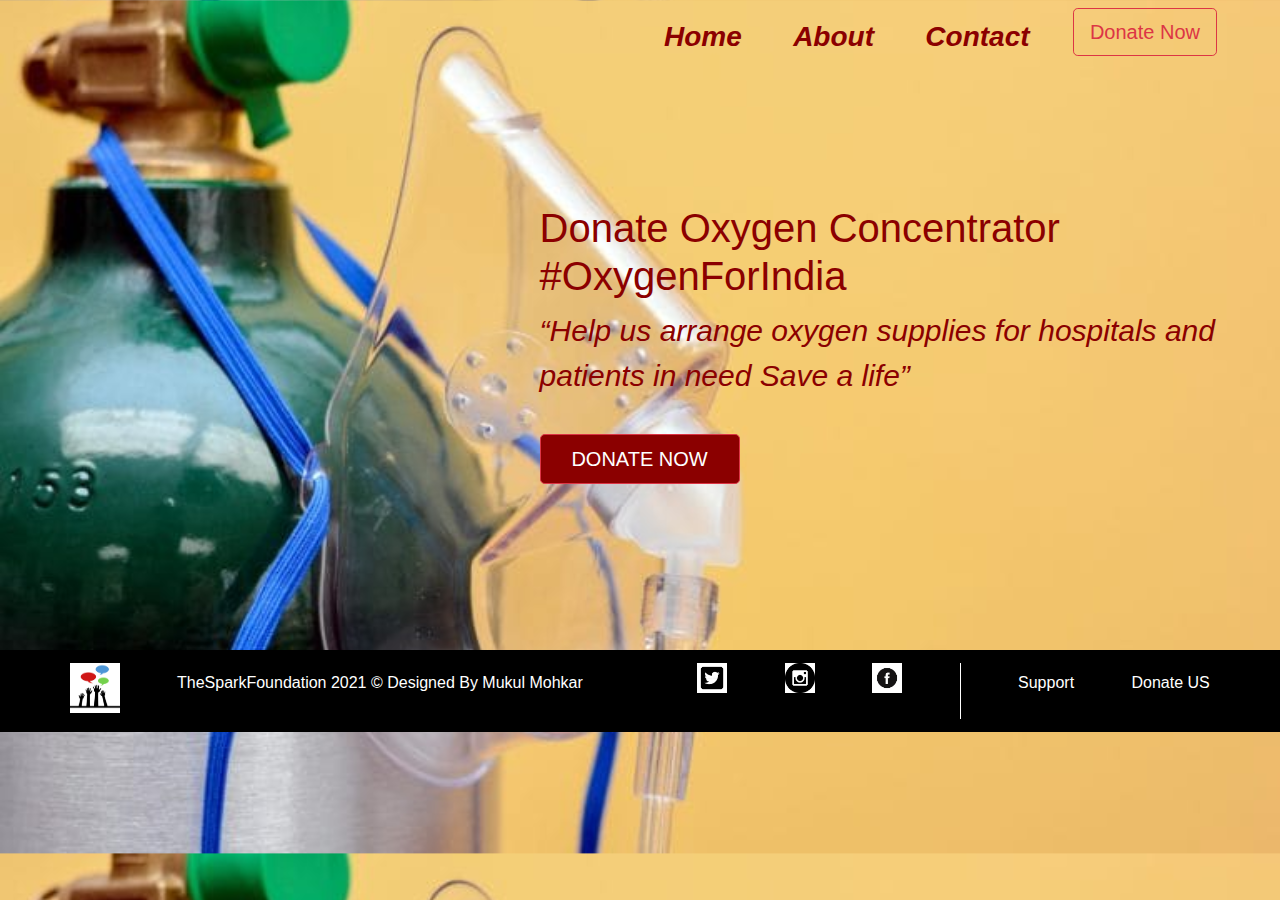
<file: Payment-Gateway-Integration-Task-Tsf/index.html>
<!DOCTYPE html>
<html lang="en">
  <head>
    <meta charset="utf-8" />
    <meta name="viewport" content="width=device-width, initial-scale=1" />
    <link
      rel="stylesheet"
      href="https://cdnjs.cloudflare.com/ajax/libs/font-awesome/4.7.0/css/font-awesome.min.css"
    />
    <link rel="stylesheet" href="./style.css"/>
    <title>Donation | TheSparkFoundation</title>
    <link rel="icon" href="images\logo.png" type="image/x-icon" />
    <link
      rel="stylesheet"
      href="https://maxcdn.bootstrapcdn.com/bootstrap/4.5.2/css/bootstrap.min.css"
    />
    <script src="https://ajax.googleapis.com/ajax/libs/jquery/3.5.1/jquery.min.js"></script>
    <script src="https://cdnjs.cloudflare.com/ajax/libs/popper.js/1.16.0/umd/popper.min.js"></script>
    <script src="https://maxcdn.bootstrapcdn.com/bootstrap/4.5.2/js/bootstrap.min.js"></script>
  </head>


  <body>
    <nav class="navbar navbar-expand-lg navbar-light mynavbar">
      <div class="container-fluid">
        <a class="navbar-brand mybrand" href="#" > <form>
          <script
            src="https://checkout.razorpay.com/v1/payment-button.js"
            data-payment_button_id="pl_HD00WStMKDiDtf"
            async
          ></script>
        </form> </a>
        <button
          class="navbar-toggler"
          type="button"
          data-bs-toggle="collapse"
          data-bs-target="#navbarNavDropdown"
          aria-controls="navbarNavDropdown"
          aria-expanded="false"
          aria-label="Toggle navigation"
        >
          <span class="navbar-toggler-icon"></span>
        </button>
        <div class="collapse navbar-collapse" id="navbarNavDropdown">
          <ul class="navbar-nav mynav">
            <li class="nav-item">
              <a class="nav-link active nav-text" aria-current="page" href="#"
                ><strong>Home</strong></a
              >
            </li>
            <li class="nav-item">
              <a class="nav-link active nav-text" href="./about.html"><strong>About</strong></a>
            </li>
            <li class="nav-item">
              <a class="nav-link active nav-text" href="./contact.html"><strong>Contact</strong></a>
            </li>

            <li class="nav-item mylist">
              <a href="https://rzp.io/l/rLu854Z" class="donte "
                ><button class="btn btn-outline-danger btn-lg btn-nav">
                  Donate Now
                </button></a
              >
            </li>
          </ul>
        </div>
      </div>
    </nav>

    <div class="containter">
      <div class="row myrow">
        <div class="col-md-5">
        </div>
        <div class="col-md-7 mytext">
          <h1 class="first-h1">
            Donate Oxygen Concentrator<br />#OxygenForIndia
            <span class="blink-hand"><i class="fa fa-hand-o-down" style="color: darkred;"></i></span>
          </h1>

          <p class="mypass">
            <q
              >Help us arrange oxygen supplies for hospitals and patients in
              need Save a life</q
            >
          </p>
          <a href="https://rzp.io/l/rLu854Z"><button class="btn  btn-outline-danger btn-lg mybtn" >
            Donate Now
          </button></a>
          

        </div>
      </div>
    </div>

    <footer class="myfoot">
      <div class="footext">
        <img src="./images/logo.png"  class="foot-img" alt="" />
        <p class="foot-pass">TheSparkFoundation 2021 &copy Designed By Mukul Mohkar </p>
      </div>

      <div class="social">
        <img src="./images/twitter.png" class="social-img" alt="" srcset="" />
        <img src="./images/insta.png" class="social-img" alt="" srcset="" />
        <img src="./images/fb.jpg" class="social-img" alt="" srcset="" />
        <div class="vl"></div>
        <p class="foot-pass">Support</p>
        <p class="foot-pass">Donate US</p>
        <!-- <p class="foot-pass">Download</p> -->
      </div>
    </footer>

    <script
      src="https://cdn.jsdelivr.net/npm/bootstrap@5.0.0-beta1/dist/js/bootstrap.bundle.min.js"
      integrity="sha384-ygbV9kiqUc6oa4msXn9868pTtWMgiQaeYH7/t7LECLbyPA2x65Kgf80OJFdroafW"
      crossorigin="anonymous"
    ></script>
  </body>
</html>
</file>
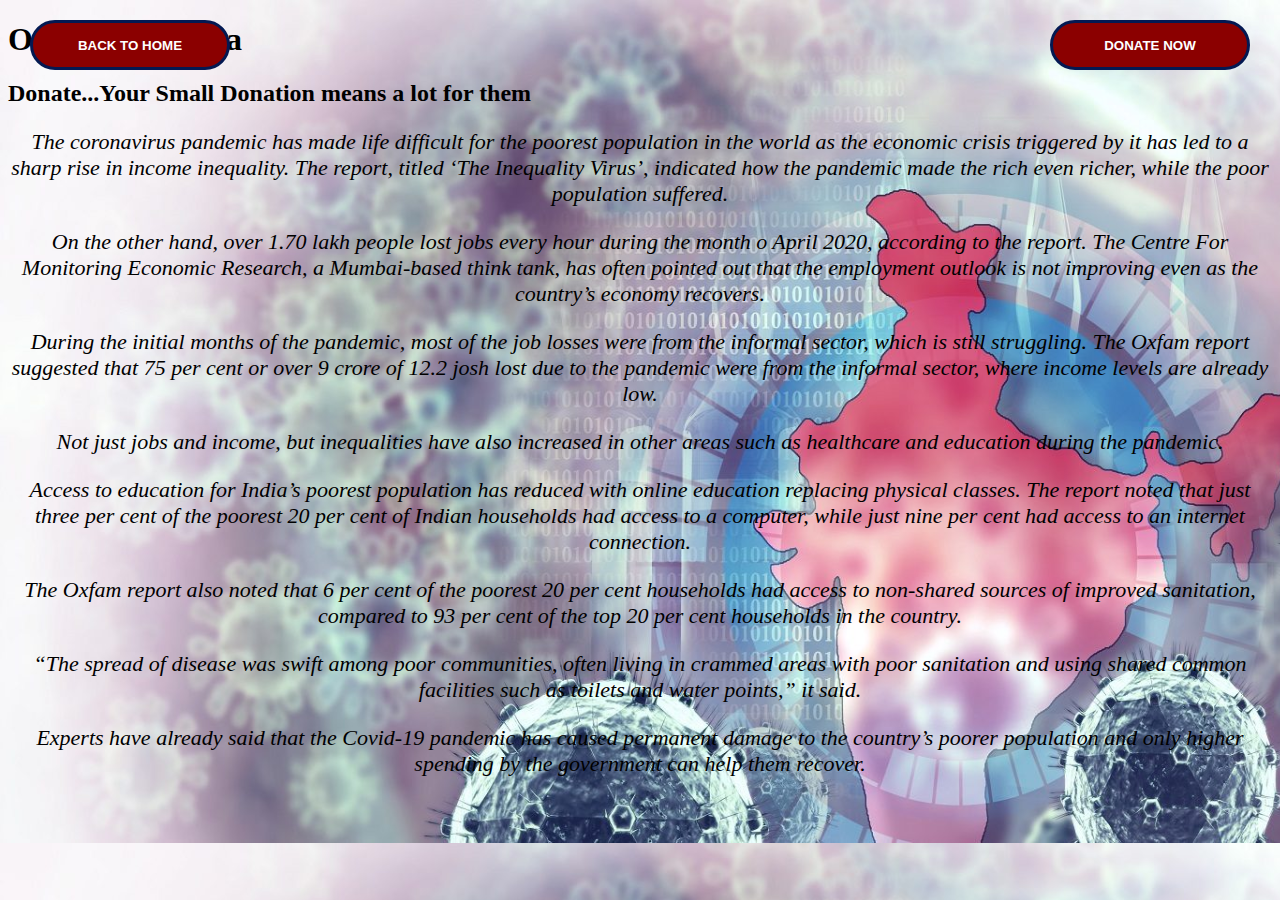
<file: Payment-Gateway-Integration-Task-Tsf/about.html>
<!DOCTYPE html>
<html lang="en">
  <head>
    <!-- Required meta tags -->
    <meta charset="utf-8" />
    <meta name="viewport" content="width=device-width, initial-scale=1" />

    <!-- Bootstrap CSS -->
    <link
      href="https://cdn.jsdelivr.net/npm/bootstrap@5.0.1/dist/css/bootstrap.min.css"
      rel="stylesheet"
      integrity="sha384-+0n0xVW2eSR5OomGNYDnhzAbDsOXxcvSN1TPprVMTNDbiYZCxYbOOl7+AMvyTG2x"
      crossorigin="anonymous"
    />
    <link rel="stylesheet" href="./style.css" />
    <title>About Us</title>
    <link rel="icon" href="images\logo.png" type="image/x-icon" />
    <style>
        body{
            background-image: url(.//images/india-covid-19_.jpg);
        }
    </style>
  </head>
  <body>
   
     <div class="container-fluid" >
        <div class="container text-center">
            <h1>Oxygen for India </h1>
        <h2>Donate...Your Small Donation means a lot for them</h2>
        </div>
        
      <p class="para-text">
        The coronavirus pandemic has made life difficult for the poorest
        population in the world as the economic crisis triggered by it has led
        to a sharp rise in income inequality. The report, titled ‘The Inequality
        Virus’, indicated how the pandemic made the rich even richer, while the
        poor population suffered.
      </p>

      <p  class="para-text">
        On the other hand, over 1.70 lakh people lost jobs every hour during the
        month o April 2020, according to the report. The Centre For Monitoring
        Economic Research, a Mumbai-based think tank, has often pointed out that
        the employment outlook is not improving even as the country’s economy
        recovers.
      </p>

      <p  class="para-text">
        During the initial months of the pandemic, most of the job losses were
        from the informal sector, which is still struggling. The Oxfam report
        suggested that 75 per cent or over 9 crore of 12.2 josh lost due to the
        pandemic were from the informal sector, where income levels are already
        low.
      </p>

      <p  class="para-text">
        Not just jobs and income, but inequalities have also increased in other
        areas such as healthcare and education during the pandemic.
      </p>

      <p  class="para-text">
        Access to education for India’s poorest population has reduced with
        online education replacing physical classes. The report noted that just
        three per cent of the poorest 20 per cent of Indian households had
        access to a computer, while just nine per cent had access to an internet
        connection.
      </p>
      <p  class="para-text">
        The Oxfam report also noted that 6 per cent of the poorest 20 per cent
        households had access to non-shared sources of improved sanitation,
        compared to 93 per cent of the top 20 per cent households in the
        country.
      </p>
      <p  class="para-text">
        “The spread of disease was swift among poor communities, often living in
        crammed areas with poor sanitation and using shared common facilities
        such as toilets and water points,” it said.
      </p>
      <p  class="para-text">
        Experts have already said that the Covid-19 pandemic has caused
        permanent damage to the country’s poorer population and only higher
        spending by the government can help them recover.
      </p>
      <a href="./index.html" class="back"><button class="btn btn-outline-warning btn-lg mybtn">Back to Home</button></a>
      &nbsp;&nbsp;
      <a href="https://rzp.io/l/rLu854Z" class="about-donate"><button class="btn btn-outline-danger btn-lg mybtn">Donate Now</button></a >
      <br />
      <br />
    </div>
  </body>
</html>
</file>
<file: Payment-Gateway-Integration-Task-Tsf/style.css>
body {
  background-image: url(./images/oxy3.jpg);
  background-size: cover;
}

.mynavbar {
  width: 95%;
  margin: 0px auto;
  margin-bottom: 30px;
  justify-content: space-between;
}

.mybrand {
  width: 50%;
}

.Logo {
  height: 50px;
  width: 50px;
}

.mynav {
  width: 100%;
  justify-content: space-between;
}

.nav-text{
  font-size: 28px;
  color: darkred !important;
  font-style: italic;
  padding: 5px 0;
}

.nav-text:hover{
  text-decoration-line: underline;
}

.myrow{
  margin-right: 0px !important;
}

/* .mylist {
background-color: #ffe59b !important;
border: none !important;
padding: 10px 40px !important;
} */

.blink-hand {
  font-size: 40px;
  color: black;
  opacity: 0;
  margin: 9.5% -29% 0 0;
  animation: blink 3.5s infinite linear;
}

@keyframes blink {
  0% {
    opacity: 0;
  }
  20% {
    opacity: 1;
  }
  40% {
    opacity: 0;
  }
  60% {
    opacity: 1;
  }
  80% {
    opacity: 0;
  }
  100% {
    opacity: 1;
  }
  120% {
    opacity: 0;
  }
}

.mytext {
  margin-top: 100px;
  color: darkred;
  font-weight: 800;
}

.mypass {
  font-weight: 100;
  font-size: 30px;
  font-style: italic;
  color: darkred;
}

.donateBtn {
  display: block;
  border-radius: 10%;
  background-color: darkred;
  border: none;
  color: white;
  text-align: center;
  font-size: 28px;
  padding: 20px;
  width: 200px;
  transition: all 0.4s;
  cursor: pointer;

  margin: 15% -25% 0 0;
}

.donateBtnSpan {
  cursor: pointer;
  display: block;
  position: relative;
  transition: 0.5s;
  text-decoration: none;
  color: white;
}

.donateBtnSpan:after {
  content: "Now";
  position: absolute;
  color: white;
  opacity: 0;
  top: 0;
  right: -30px;
  transition: 0.6s;
}
.donateBtn:hover {
  transform: scale(1.1);
}

.donateBtn:hover .donateBtnSpan {
  padding-right: 30px;
}

.donateBtn:hover .donateBtnSpan:after {
  opacity: 1;
  right: 0;
}

.mybtn{
  background:darkred !important;
  font-weight: bolder;
  width: 50%;
  height: 50px;
  cursor: pointer;
  color: white !important;
}
.mybtn:hover{
  background-color:darkred;
  padding: 5px 0;
  font-weight: bolder;
  color: black;
  outline-style: outset;
  outline-color: white;
}

.myfoot {
  display: flex;
  position: relative;
  margin-top: 13%;
  background-color: black;
  color: white;
  padding: 1%;
}

.footext {
  justify-content: space-evenly;
  display: flex;
  width: 50%;
}
.foot-img{
  height: 50px; 
  background-color: white;
}

.social {
  display: flex;
  justify-content: space-evenly;
  width: 50%;
}

.foot-img {
  height: 50px;
  width: 50px;
}

.social-img {
  height: 30px;
  width: 30px;
}

.foot-pass {
  line-height: 2.5;
}

.vl {
  border-left: 1px solid white;
}

/* about-page */
.para-text {
  text-align: center;
  font-size: 22px;
  font-style: italic;
}

.mybtn {
  float: none;
  width: 200px;
  border-radius: 50px;
  padding-top: 15px;
  padding-bottom: 15px;
  text-align: center;
  color: #fff;
  text-transform: uppercase;
  font-weight: 600;
  display: inline-block;
  margin-top: 20px;
  border: 3px solid #041952;
  background-image: linear-gradient(30deg, #041952 50%, transparent 50%);
  background-size: 500px;
  background-repeat: no-repeat;
  background-position: 0%;
  cursor: pointer;
  transition: background 300ms ease-in-out;
}

.back {
  position: absolute;
  top: 0px;
  left: 30px;
}
.about-donate {
  position: absolute;
  top: 0px;
  right: 30px;
}
/* about-page */

/* ---------------------------------- Media Queries-------------------------------------  */

/* -------------Desktops and laptops--------------------------- */

@media (min-width: 1024px) {
}

/* ----------------Tablests and ipads--------------------------------------- */

@media (min-width: 768px) and (max-width: 1024px) {
  .mybrand{
    width: 40%;
  }
  .btn-nav{
    font-size: 17px !important;
    margin-top:8px !important;
  }
  .first-h1{
    font-size: 27px;
  }
  .mypass{
    font-size: 19px;
  }
  
  .myfoot{
    margin-top: 55%;
    font-size: 12px;
    font-weight: 600;
  }
}

/* -----------------Mobile phones---------------------------------------- */

@media (max-width: 767px) {
  .mybrand{
    width: 40%;
  }
  .btn-nav{
    font-size: 17px !important;
    margin-top:8px !important;
  }
  .first-h1{
    font-size: 39px;
  }
  .mybtn{
    width: 62%;
    margin-left: 50px;
  }
  .mypass{
    font-size: 28px;
  }
  
  .myfoot{
    margin-top: 40%;
    font-size: 8px;
    font-weight: 600;
  }
  .foot-img {
    height: 30px;
    width: 40px;
}
.social{
  width: 32%;
}
.social-img{
  height: 22px;
  width: 22px;
}
}


@media (max-width: 468px) {
  .mybrand{
    width: 40%;
  }
  .btn-nav{
    font-size: 17px !important;
    margin-top:8px !important;
  }
  .first-h1{
    font-size: 22px;
  }
  .mybtn{
    width: 62%;
    margin-left: 50px;
  }
  .mypass{
    font-size: 20px;
  }
  
  .myfoot{
    margin-top: 40%;
    font-size: 8px;
    font-weight: 600;
  }
  .foot-pass{
    line-height: 1.5;
  }
  .foot-img {
    height: 25px;
    width: 33px;
}
.social{
  width: 42%;
}
.social-img{
  height: 22px;
  width: 22px;
}
.vl{
  height: 28px;
}
}
</file>
